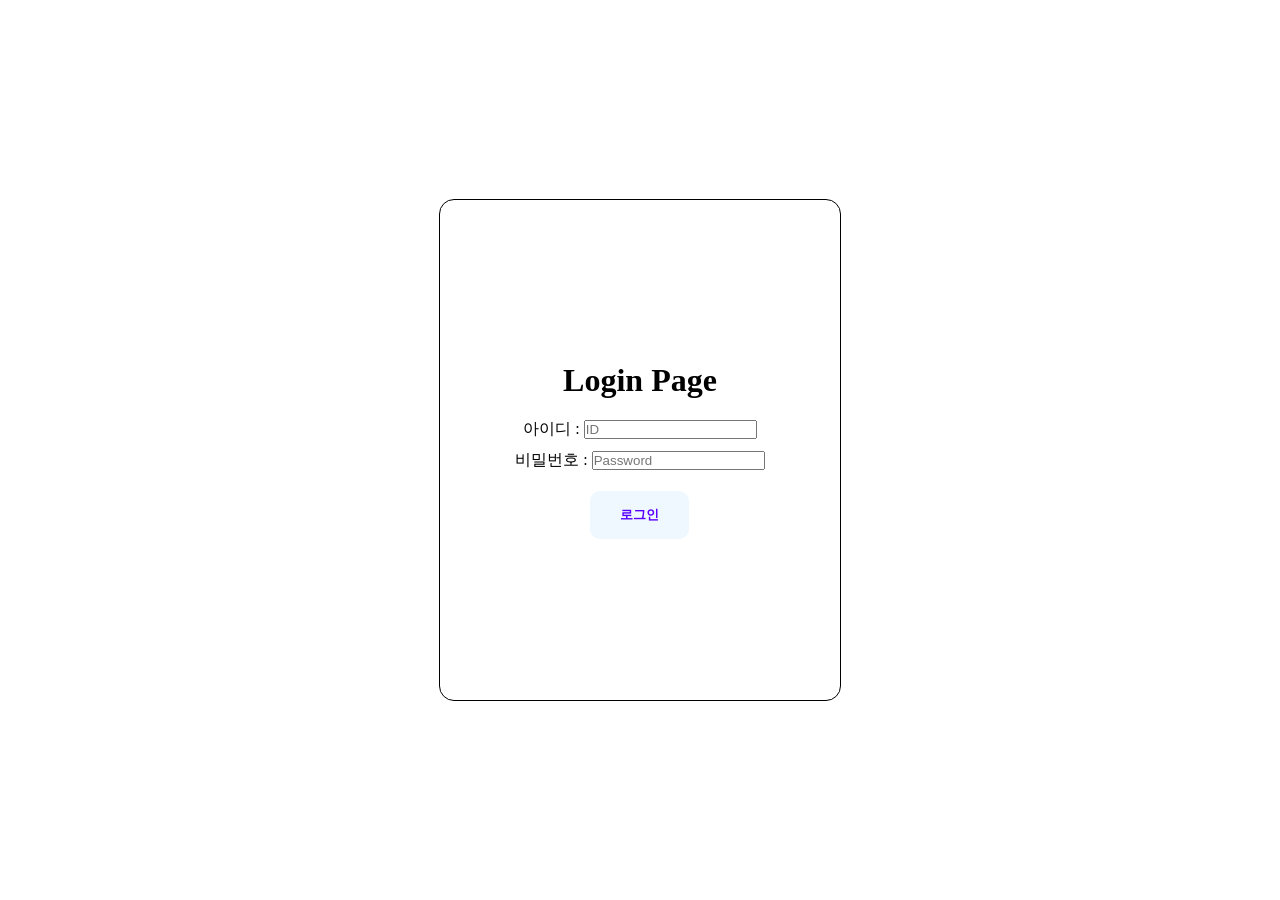
<file: HtmlTags/index.html>
<!DOCTYPE html>
<html>
    <head>
        <title>Login</title>
        <meta charset="UTF-8" />
    </head>
    <body>
        <div class="bg">
            <div class="box">
                <div class="login">
                    <h1 class="title">Login Page</h1>
                    <p class="userid">아이디 : <input type="text" placeholder="ID" /></p>
                    <p class="psword">비밀번호 : <input type="text" placeholder="Password" /></p>
                    <button class="w-btn w-btn-indigo" type="button">로그인</button>
                </div>
            </div>
        </div>
    </body>
    <link rel="stylesheet" href="style.css" />
</html>
</file>
<file: HtmlTags/style.css>
* {
    margin: 0%;
    padding: 0%;
}

.login {
    margin: auto auto auto auto;
    text-align: center;
}

.title {
    margin: 20px auto 20px auto;
}

.userid {
    margin: 10px auto auto auto;
}

.psword {
    margin: 10px auto auto auto;
}

.w-btn {
    position: relative;
    border: none;
    display: inline-block;
    padding: 15px 30px;
    border-radius: 10px;
    font-weight: 600;
    cursor: pointer;
}
.w-btn-indigo {
    background-color: aliceblue;
    margin: 20px auto 20px auto;
    color: rgb(89, 0, 255);
}

.box {
    border: 1px solid black;
    width: 400px;
    height: 500px;
    display: flex;
    border-radius: 15px;
}

.bg {
    width: 100%;
    height: 100vh;
    display: flex;
    justify-content: center;
    align-items: center;
}
</file>
<file: Htmls/loginExr/style.css>
* {
    margin: 0%;
    padding: 0%;
}

.login {
    margin: auto auto auto auto;
    text-align: center;
}

.title {
    margin: 20px auto 20px auto;
}

.userid {
    margin: 10px auto auto auto;
}

.psword {
    margin: 10px auto auto auto;
}

.btn {
    position: relative;
    border: none;
    display: inline-block;
    padding: 15px 30px;
    border-radius: 10px;
    font-weight: 600;
    cursor: pointer;
}
.btn-indigo {
    background-color: aliceblue;
    margin: 20px auto 20px auto;
    color: rgb(89, 0, 255);
}

.box {
    border: 1px solid black;
    width: 400px;
    height: 500px;
    display: flex;
    border-radius: 15px;
}

.bg {
    width: 100%;
    height: 100vh;
    display: flex;
    justify-content: center;
    align-items: center;
}
</file>
